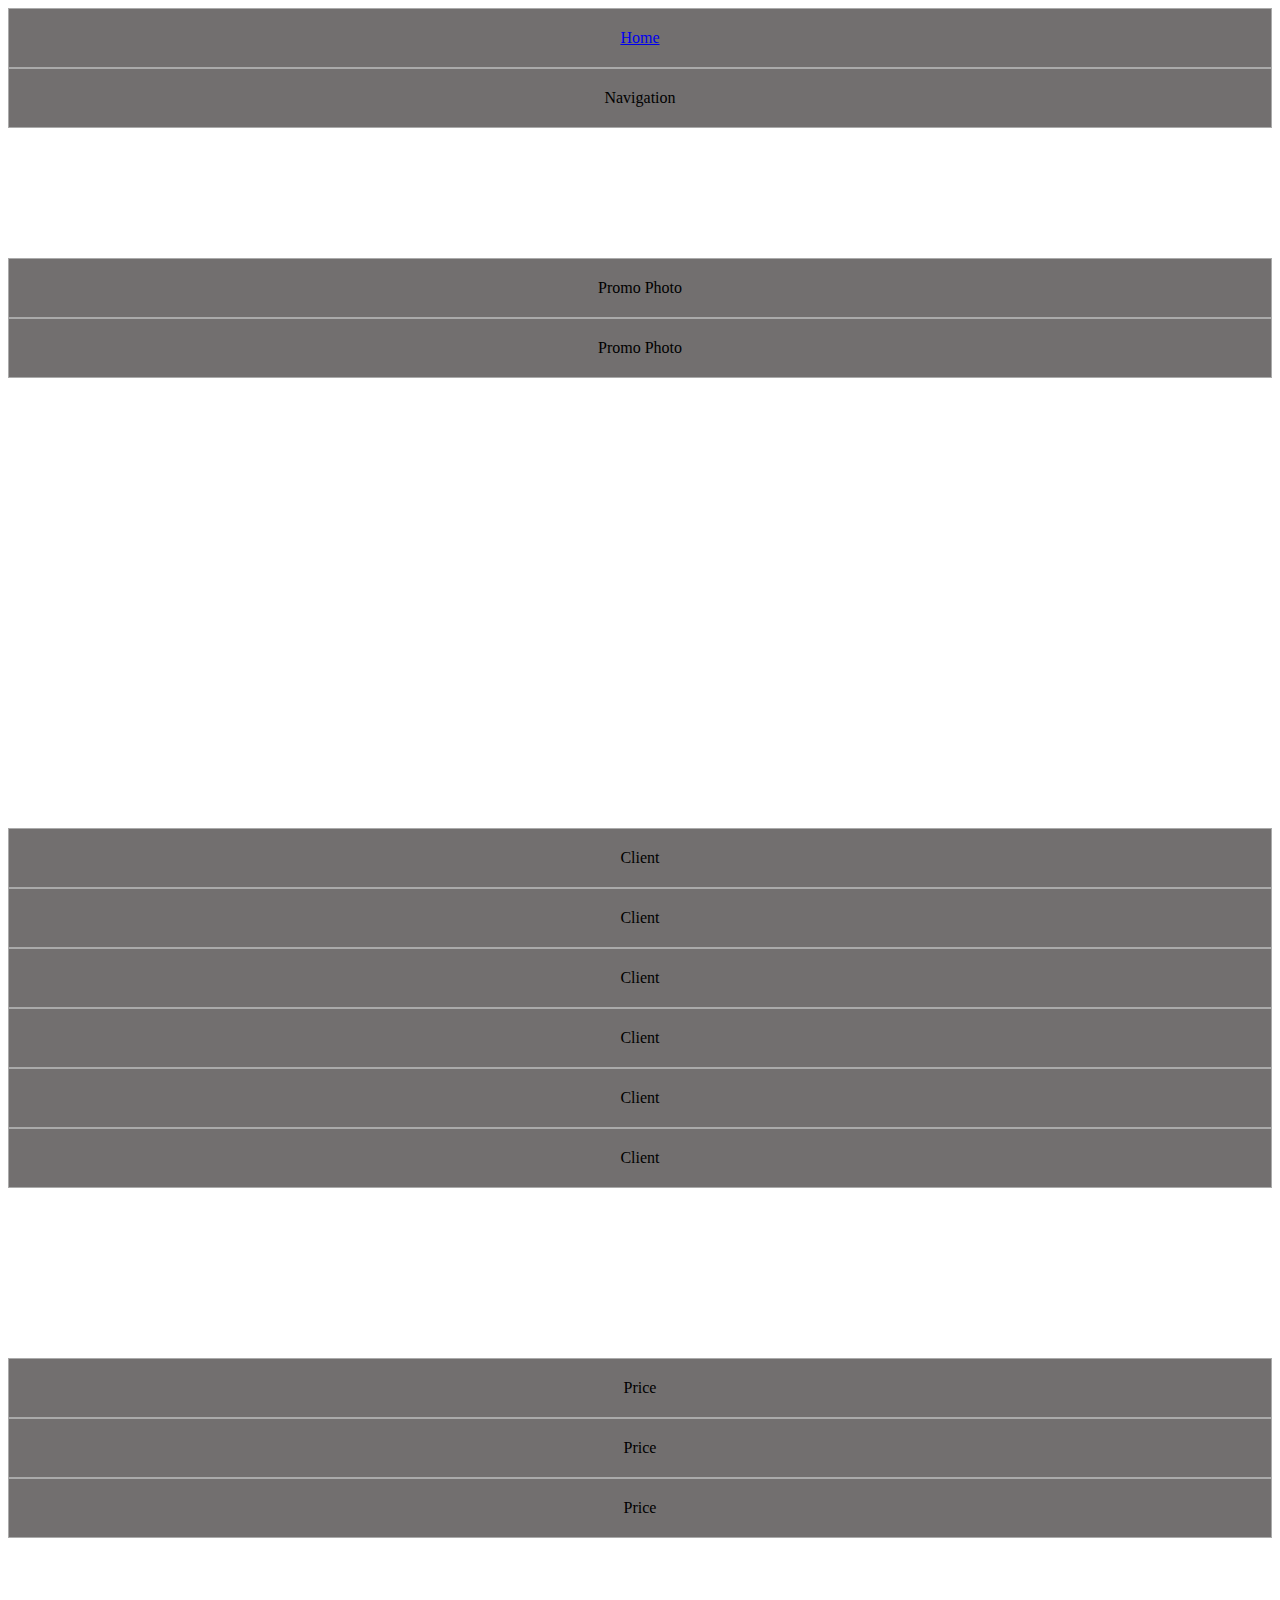
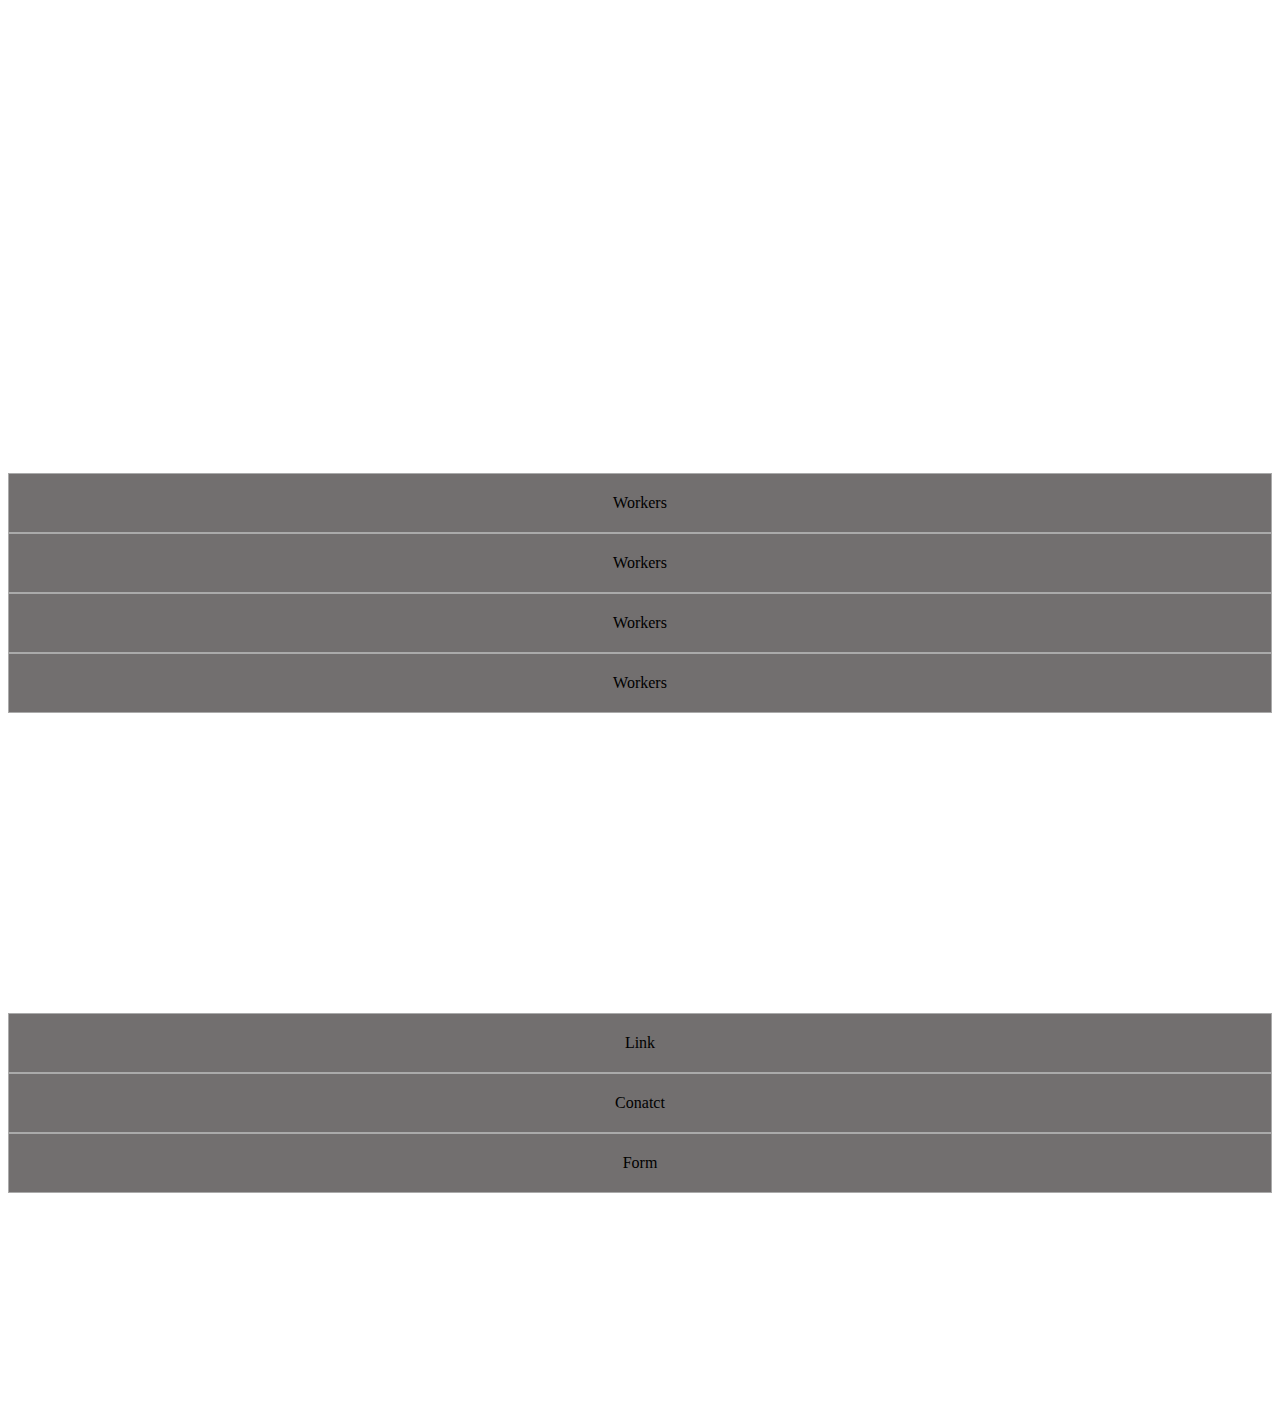
<file: Pages/bootstrap.html>
<!DOCTYPE html>
<html lang="en">

<head>
    <meta charset="UTF-8">
    <meta http-equiv="X-UA-Compatible" content="IE=edge">
    <meta name="viewport" content="width=device-width, initial-scale=1.0">
    <link rel="stylesheet" href="/css/bootstrap.css">
    <link href="https://cdn.jsdelivr.net/npm/bootstrap@5.0.1/dist/css/bootstrap.min.css" rel="stylesheet"
        integrity="sha384-+0n0xVW2eSR5OomGNYDnhzAbDsOXxcvSN1TPprVMTNDbiYZCxYbOOl7+AMvyTG2x" crossorigin="anonymous">
</head>

<body>
    <div class="container">
        <header class="header row gy-3">
            <div class="col-md-3">
                <div class="block"> 
                    <a href="/index.html" class="active">Home</a></div>
            </div>
            <div class="col-md-9">
                <div class="block">Navigation</div>
            </div>
        </header>

        <section class="promo row gy-3">
            <div class="col-md-lg-6">
                <div class="block">Promo Photo</div>
            </div>
            <div class="col-md-lg-6">
                <div class="block">Promo Photo</div>
            </div>
        </section>

        <section class="clients row gy-3">
            <div class="col-sm-6 col-md-4 col-lg-2">
                <div class="block">Client</div>
            </div>
            <div class="col-sm-6 col-md-4 col-lg-2">
                <div class="block">Client</div>
            </div>
            <div class="col-sm-6 col-md-4 col-lg-2">
                <div class="block">Client</div>
            </div>
            <div class="col-sm-6 col-md-4 col-lg-2">
                <div class="block">Client</div>
            </div>
            <div class="col-sm-6 col-md-4 col-lg-2">
                <div class="block">Client</div>
            </div>
            <div class="col-sm-6 col-md-4 col-lg-2">
                <div class="block">Client</div>
            </div>
        </section>

        <section class="pricing row gy-3">
            <div class="col-md-4">
                <div class="block">Price</div>
            </div>
            <div class="col-md-4">
                <div class="block">Price</div>
            </div>
            <div class="col-md-4">
                <div class="block">Price</div>
            </div>
        </section>

        <section class="team row gy-3">
            <div class="col-md-6 col-lg-3">
                <div class="block">Workers</div>
            </div>
            <div class="col-md-6 col-lg-3">
                <div class="block">Workers</div>
            </div>
            <div class="col-md-6 col-lg-3">
                <div class="block">Workers</div>
            </div>
            <div class="col-md-6 col-lg-3">
                <div class="block">Workers</div>
            </div>
        </section>

        <footer class="footer row gy-3">
            <div class="col-md-6 col-lg-4">
                <div class="block">Link</div>
            </div>
            <div class="col-md-6 col-lg-3">
                <div class="block">Conatct</div>
            </div>
            <div class="col-md-12 col-lg-5">
                <div class="block">Form</div>
            </div>
        </footer>
    </div>
</body>

</html>
</file>
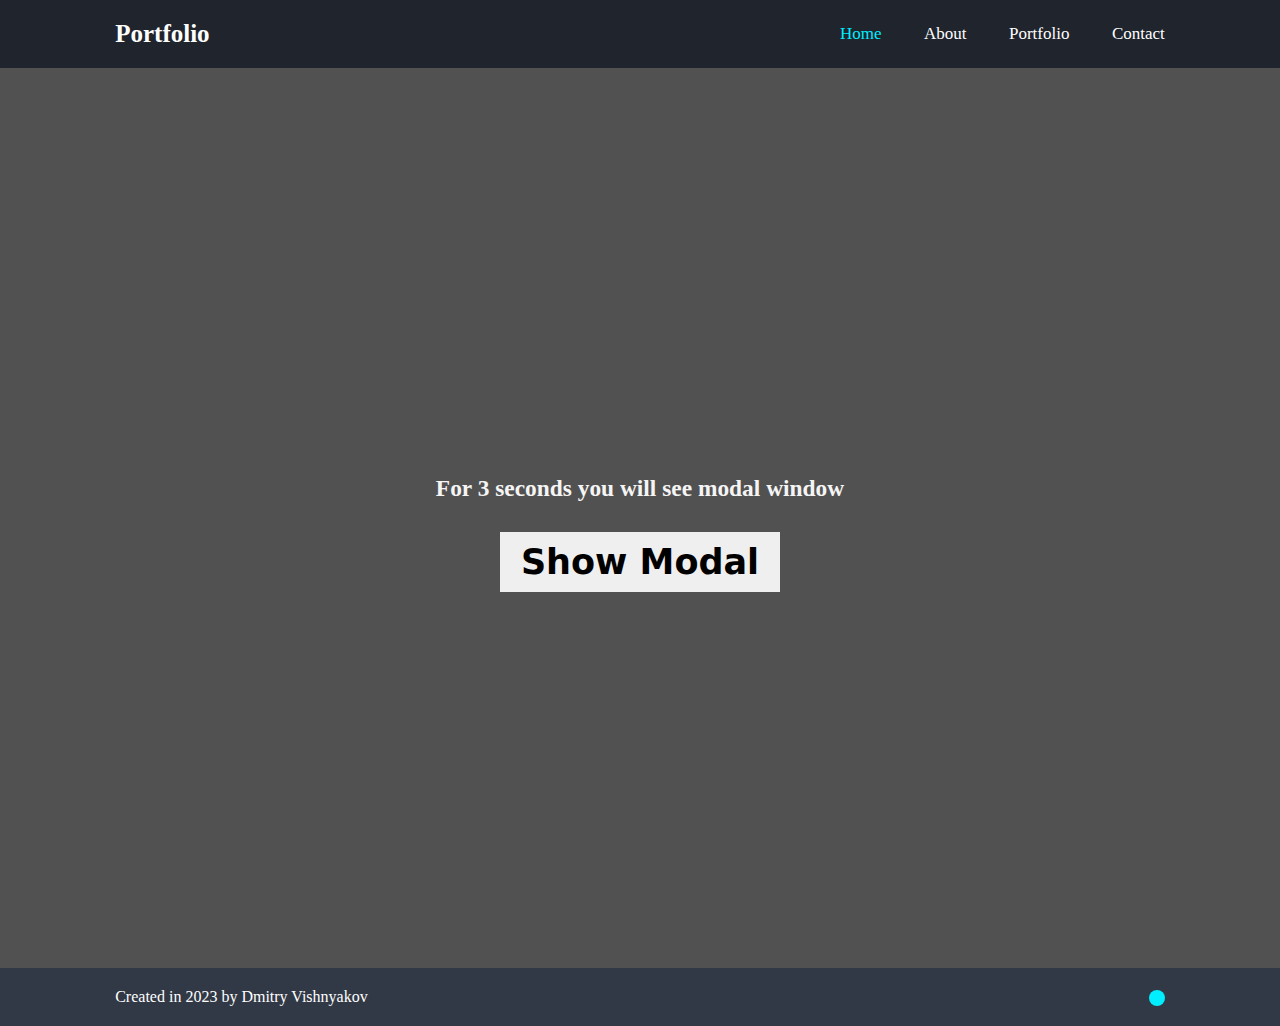
<file: Pages/modal.html>
<!DOCTYPE html>
<html lang="en">

<head>
    <meta charset="UTF-8">
    <meta http-equiv="X-UA-Compatible" content="IE=edge">
    <meta name="viewport" content="width=device-width, initial-scale=1.0">
    <link rel="stylesheet" href="/css/modal.css">
   
</head>

<body>

    <!-- Header -->
    <header class="header">
        <a href="#" class="logo">Portfolio</a>

        <i class='bx bx-menu' id="menu-icon"></i>

        <nav class="navbar">
            <a href="/index.html" class="active">Home</a>
            <a href="#about">About</a>
            <a href="/index.html">Portfolio</a>
            <a href="/index.html">Contact</a>

        </nav>
    </header>
    <!-- Main section -->
    <section>
        <div class="text">
            <h3>For 3 seconds you will see modal window </h3>
        </div>
        <div class="modal-btn">
            <button class='openModal' data-modal">Show Modal</button>
        </div>

        <div class="modal">
            <div class="modal-close">X</div>
            <div class="modal-text">
                <h3>Hello I'm a modal window</h3>
            </div>
        </div>

        <div class="modal2 hide">
            <div class="modal__dialog">
                <div class="modal__content">
                    <form action="#">
                        <div class="modal__close" data-close>&times;</div>
                        <div class="modal__title">Мы свяжемся с вами как можно быстрее!</div>
                        <input required placeholder="Ваше имя" name="name" type="text" class="modal__input">
                        <input required placeholder="Ваш номер телефона" name="phone" type="phone" class="modal__input">
                        <button class="btn btn_dark btn_min">Перезвонить мне</button>
                    </form>
                </div>
            </div>
        </div>

    </section>

    <!-- footer design -->
    <footer class="footer">
        <div class="footer-text">
            <p>Created in 2023 by Dmitry Vishnyakov</p>
        </div>

        <div class="footer-iconsTop">
            <a href="#header"><i class='bx bx-up-arrow-alt'></i></a>
        </div>
    </footer>

    <script src="/modules/modal.js"></script>
</body>

</html>
</file>
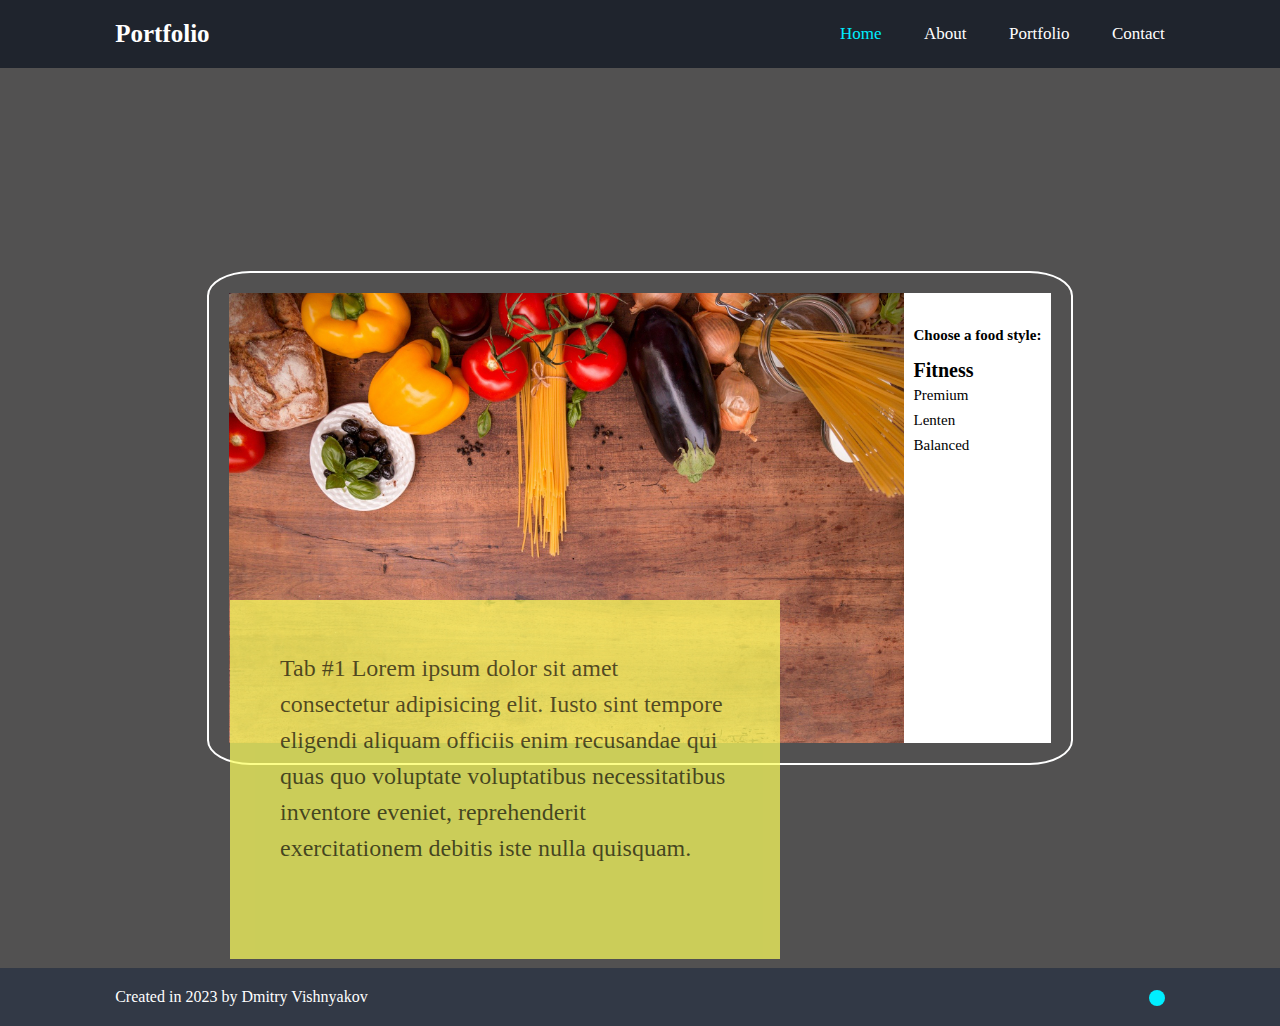
<file: Pages/tabs.html>
<!DOCTYPE html>
<html lang="en">

<head>
    <meta charset="UTF-8">
    <meta http-equiv="X-UA-Compatible" content="IE=edge">
    <meta name="viewport" content="width=device-width, initial-scale=1.0">
    <title>Tabs</title>
    <link rel="stylesheet" href="/css/tabs.css">
</head>

<body>
    <!-- Header -->
    <header class="header">
        <a href="#" class="logo">Portfolio</a>

        <i class='bx bx-menu' id="menu-icon"></i>

        <nav class="navbar">
            <a href="/index.html" class="active">Home</a>
            <a href="#about">About</a>
            <a href="/index.html">Portfolio</a>
            <a href="/index.html">Contact</a>

        </nav>
    </header>
    <!-- Main section -->
    <section>
        <div class="main-block">
            <div class="tabs-container">
                <div class="tabs">
                <div class="tabcontent">
                    <img src="/images/tab1.jpg" alt="vegy">
                    <div class="tabcontent__descr">
                        Tab #1 Lorem ipsum dolor sit amet consectetur adipisicing elit. 
                        Iusto sint tempore eligendi aliquam officiis enim recusandae qui quas quo voluptate voluptatibus 
                        necessitatibus inventore eveniet, reprehenderit exercitationem debitis iste nulla quisquam.
                    </div>
                </div>
                <div class="tabcontent">
                    <img src="/images/tab2.jpg" alt="vegy">
                    <div class="tabcontent__descr">
                        Tab #2 Lorem ipsum dolor sit amet consectetur adipisicing elit. 
                        Iusto sint tempore eligendi aliquam officiis enim recusandae qui quas quo voluptate voluptatibus 
                        necessitatibus inventore eveniet, reprehenderit exercitationem debitis iste nulla quisquam.
                    </div>
                </div>
                <div class="tabcontent">
                    <img src="/images/tab3.jpg" alt="vegy">
                    <div class="tabcontent__descr">
                        Tab #3 Lorem ipsum dolor sit amet consectetur adipisicing elit. 
                        Iusto sint tempore eligendi aliquam officiis enim recusandae qui quas quo voluptate voluptatibus 
                        necessitatibus inventore eveniet, reprehenderit exercitationem debitis iste nulla quisquam.
                    </div>
                </div>
                <div class="tabcontent">
                    <img src="/images/tab4.jpg" alt="vegy">
                    <div class="tabcontent__descr">
                        Tab #4 Lorem ipsum dolor sit amet consectetur adipisicing elit. 
                        Iusto sint tempore eligendi aliquam officiis enim recusandae qui quas quo voluptate voluptatibus 
                        necessitatibus inventore eveniet, reprehenderit exercitationem debitis iste nulla quisquam.
                    </div>
                </div>
            </div>
                <div class="tabheader">
                    <h3>Choose a food style:</h3>
                    <div class="tabheader__items">
                        <div class="tabheader__item tabheader__item active-tab">Fitness</div>
                        <div class="tabheader__item">Premium</div>
                        <div class="tabheader__item">Lenten</div>
                        <div class="tabheader__item">Balanced</div>
                    </div>
                </div>

            </div>
    </section>

    <!-- footer design -->
    <footer class="footer">
        <div class="footer-text">
            <p>Created in 2023 by Dmitry Vishnyakov</p>
        </div>

        <div class="footer-iconsTop">
            <a href="#header"><i class='bx bx-up-arrow-alt'></i></a>
        </div>
    </footer>

    <script src="/modules/tabs.js"></script>
</body>

</html>
</file>
<file: css/modal.css>
/* header */

@import url('https://fonts.googleapis.com/css2?family=Merienda:wght@300&display=swap');

* {
    margin: 0;
    padding: 0;
    box-sizing: border-box;
    text-decoration: none;
    border: none;
    outline: none;
    scroll-behavior: smooth;
    font-family: 'Poppins, sans-serif';
}

html {
    font-size: 62.5%;
    overflow-x: hidden;
}

:root {
    --bg-color: #1f242d;
    --second-bg-color: #323946;
    --text-color: #fff;
    --main-color: #0ef;
}


.header {
    /* position: fixed; */
    top: 0;
    left: 0;
    width: 100%;
    padding: 2rem 9%;
    background: var(--bg-color);
    display: flex;
    justify-content: space-between;
    align-items: center;
    z-index: 100;
}

.logo {
    font-size: 2.5rem;
    color: var(--text-color);
    font-weight: 600;
    cursor: default;
}

.navbar a {
    font-size: 1.7rem;
    color: var(--text-color);
    margin-left: 4rem;
    transition: .3s;
}

.navbar a:hover,
.navbar a.active {
    color: var(--main-color);
}

#menu-icon {
    font-size: 3.6rem;
    color: var(--text-color);
    display: none;
}

/* footer */
.footer {
    display: flex;
    justify-content: space-between;
    align-items: center;
    flex-wrap: wrap;
    padding: 2rem 9%;
    background: var(--second-bg-color);
}

.footer-text p {
    font-size: 1.6rem;
    color: white;
}

.footer-iconsTop a {
    display: inline-flex;
    justify-content: center;
    align-items: center;
    padding: .8rem;
    background: var(--main-color);
    border-radius: .8rem;
    transition: .5s ease;
}

.footer-iconsTop a:hover {
    box-shadow: 0 0 1rem var(--main-color);
}

.footer-iconsTop a i {
    font-size: 2.4rem;
    color: var(--second-bg-color);
}

@media (max-width: 528px) {
    .main-block {
        flex-direction: column;
        flex-wrap: nowrap;
    }
}

/* Modal */

section {
    display: flex;
    justify-content: center;
    flex-direction: column;
    align-items: center;
    min-height: 100vh;
    background-color: rgb(82, 81, 81);
}

/* modal#1 */

.text {
    display: block;
    margin: 3rem;
    font-size: 2rem;
    color: whitesmoke;
}

.openModal {
    font-family: system-ui, sans-serif;
    font-size: 3.5rem;
    cursor: pointer;
    padding: 1rem .6em;
    font-weight: bold;
    border: none;
}

.openModal:hover {
    background-color: grey;
    border-radius: 20%;
}

.openModal:active {
    box-shadow: 0 0 9e9q inset #0009;
    background-color: green;
    color: #fff;
}

.modal {
    display: none;
    position: fixed;
    z-index: 1;
    left: 0;
    top: 0;
    width: 100%;
    height: 100%;
    overflow: auto;
    background: rgba(0, 0, 0, 0.8)
}

.hide {
    display: none;
}

.show {
    display: block;
}

.modal-text {
    background-color: #fefefe;
    margin: 15% auto;
    padding: 20px;
    border: 1px solid #888;
    width: 80%;
}

.modal-close {
    color: #aaa;
    float: right;
    font-size: 28px;
    font-weight: bold;
}

/* modal#2 */

.modal2 {
    /* display: none; */
    position: fixed;
    top: 0;
    left: 0;
    z-index: 1050;
    width: 100%;
    height: 100%;
    overflow: hidden;
    background-color: rgba(0, 0, 0, .5)
}

.modal__dialog {
    max-width: 500px;
    margin: 40px auto
}

.modal__content {
    position: relative;
    width: 100%;
    padding: 40px;
    background-color: #fff;
    border: 1px solid rgba(0, 0, 0, .2);
    border-radius: 4px;
    max-height: 80vh;
    overflow-y: auto
}

.modal__close {
    position: absolute;
    top: 8px;
    right: 14px;
    font-size: 30px;
    color: #000;
    opacity: .5;
    font-weight: 700;
    border: none;
    background-color: transparent;
    cursor: pointer
}

.modal__title {
    text-align: center;
    font-size: 22px;
    text-transform: uppercase
}

.modal__input {
    display: block;
    margin: 20px auto 20px auto;
    width: 280px;
    height: 50px;
    background: #fff;
    box-shadow: 0 4px 15px rgba(0, 0, 0, .2);
    border: none;
    font-size: 18px;
    text-align: center;
    padding: 0 20px;
    outline: 0
}

.modal .btn {
    display: block;
    width: 280px;
    margin: 0 auto
}

.btn {
    display: block;
    width: 280px;
    margin: 0 auto
}

.btn_min {
    height: 50px
}

.btn:hover {
    color:#fff;
    background: #323946;
    box-shadow: 0 4px 30px rgba(0, 0, 0, .3)
}
</file>
<file: css/tabs.css>
/* header */

@import url('https://fonts.googleapis.com/css2?family=Merienda:wght@300&display=swap');

* {
    margin: 0;
    padding: 0;
    box-sizing: border-box;
    text-decoration: none;
    border: none;
    outline: none;
    scroll-behavior: smooth;
    font-family: 'Poppins, sans-serif';
}

html {
    font-size: 62.5%;
    overflow-x: hidden;
}

:root {
    --bg-color: #1f242d;
    --second-bg-color: #323946;
    --text-color: #fff;
    --main-color: #0ef;
}


.header {
    /* position: fixed; */
    top: 0;
    left: 0;
    width: 100%;
    padding: 2rem 9%;
    background: var(--bg-color);
    display: flex;
    justify-content: space-between;
    align-items: center;
    z-index: 100;
}

.logo {
    font-size: 2.5rem;
    color: var(--text-color);
    font-weight: 600;
    cursor: default;
}

.navbar a {
    font-size: 1.7rem;
    color: var(--text-color);
    margin-left: 4rem;
    transition: .3s;
}

.navbar a:hover,
.navbar a.active {
    color: var(--main-color);
}

#menu-icon {
    font-size: 3.6rem;
    color: var(--text-color);
    display: none;
}

/* footer */
.footer {
    display: flex;
    justify-content: space-between;
    align-items: center;
    flex-wrap: wrap;
    padding: 2rem 9%;
    background: var(--second-bg-color);
}

.footer-text p {
    font-size: 1.6rem;
    color: white;
}

.footer-iconsTop a {
    display: inline-flex;
    justify-content: center;
    align-items: center;
    padding: .8rem;
    background: var(--main-color);
    border-radius: .8rem;
    transition: .5s ease;
}

.footer-iconsTop a:hover {
    box-shadow: 0 0 1rem var(--main-color);
}

.footer-iconsTop a i {
    font-size: 2.4rem;
    color: var(--second-bg-color);
}

@media (max-width: 528px) {
    .main-block {
        flex-direction: column;
        flex-wrap: nowrap;
    }
}

/* Tabs */

section {
    display: flex;
    justify-content: center;
    flex-direction: column;
    align-items: center;
    min-height: 100vh;
    background-color: rgb(82, 81, 81);
}

.main-block {
    padding: 2rem;
    border: 2px solid white;
    border-radius: 5%;
}

.hide {
    display: none;
}

.show {
    display: block;
}

.tabs-container {
    display: flex;
    flex-direction: row;
    height: 50vh;
}

.tabheader {
    background: white;
    display: flex;
    flex-direction: column;
    justify-content: flex-start;
    padding: 30px 10px 10px;
    font-size: 1.5rem;
    line-height: 2.5rem;
}

.tabheader h3 {
    padding-bottom: 1rem;
    font-size: 1.5rem;
}

.tabcontent img {
    height: 50vh;
}

.active-tab {
    font-size: 2rem;
    font-weight: 900;
}

.tabcontent__descr {
    position: absolute;
    top: 600px;
    right: 500px;
    width: 550px;
    height: 359px;
    background: rgba(251, 254, 93, .8);
    padding: 50px;
    font-size: 24px;
    font-weight: 300;
    line-height: 36px;
    color: rgba(0, 0, 0, .7);
    opacity: 90%;
}

@media (max-width: 730px) {
    .main-block .tabs-container {
        flex-direction: column;
        flex-wrap: nowrap;
        justify-content: center;
        text-align: center;
    }

    .main-block {
        border: none;
    }
}
</file>
